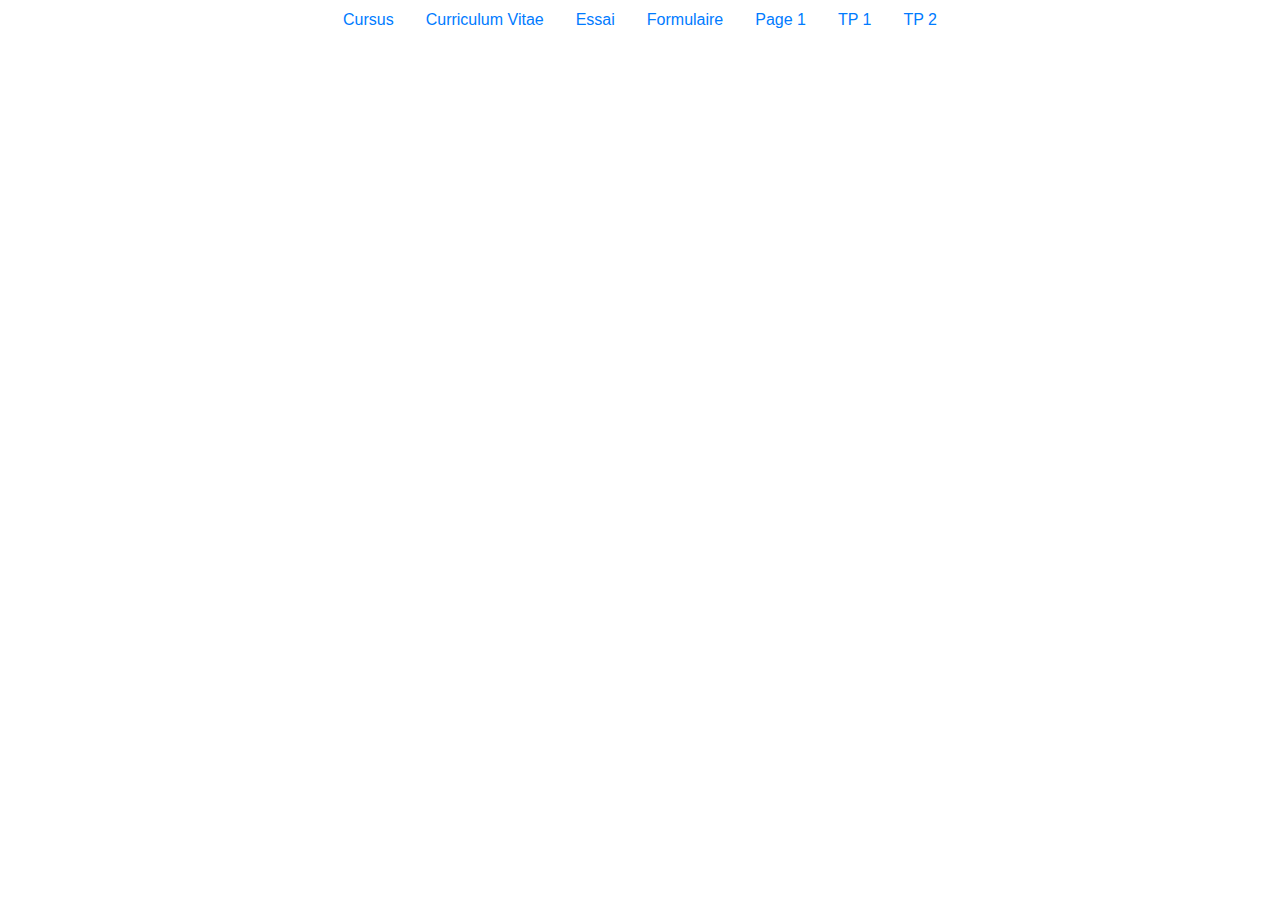
<file: index.html>
<!DOCTYPE html>
<html lang="en">
<head>
    <meta charset="UTF-8">
    <meta name="viewport" content="width=device-width, initial-scale=1.0">
    <link href="https://maxcdn.bootstrapcdn.com/bootstrap/4.5.2/css/bootstrap.min.css" rel="stylesheet">

    <title>Bootstrap</title>
</head>
<body>
    <ul class="nav justify-content-center">
        <li class="nav-item">
          <a class="nav-link active" aria-current="page" href="cursus.html">Cursus</a>
        </li>
        <li class="nav-item">
          <a class="nav-link" href="cv.html">Curriculum Vitae</a>
        </li>
        <li class="nav-item">
          <a class="nav-link" href="essai.html">Essai</a>
        </li>
        <li class="nav-item">
            <a class="nav-link" href="mon formulaire.html">Formulaire</a>
          </li>
          <li class="nav-item">
            <a class="nav-link" href="page1.html">Page 1</a>
          </li>
          <li class="nav-item">
            <a class="nav-link" href="tp1.html">TP 1</a>
          </li>
          <li class="nav-item">
            <a class="nav-link" href="tp2.html">TP 2</a>
          </li>

      </ul>
</body>
</html>
</file>
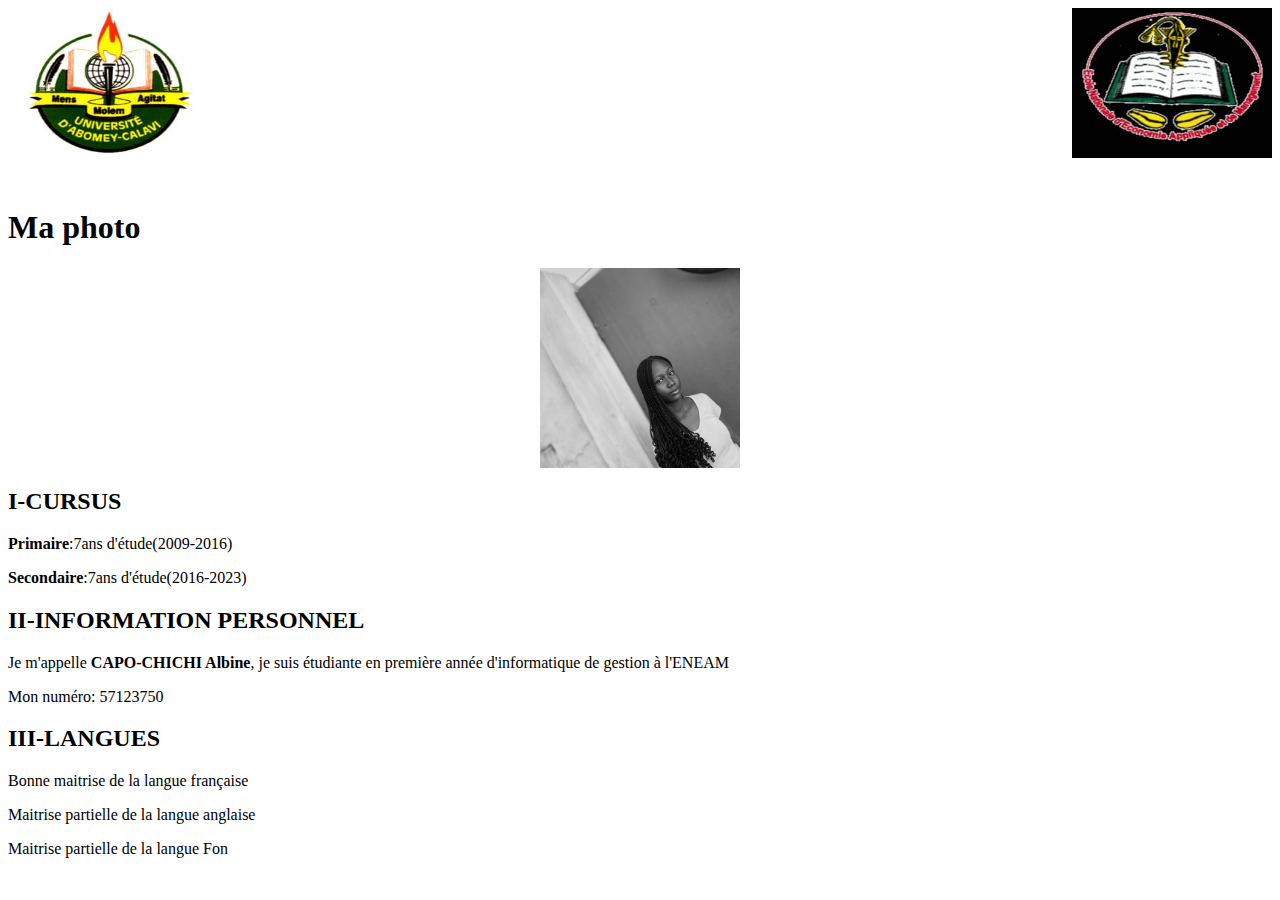
<file: cursus.html>
<html lang="fr">
<head>
   <meta charset="UTF-8">
   <meta name="viewport" content="width=device-width, initial-scale=1.0">
   <title>Cursus</title>
</head>
<body>
   <div class="container">
   <div class="rtg">
     <img src="uac.jpg.jpg" align="left" alt="" width="200px" height="150px">
     <img src="eneam.jpg.jpg" align="right" alt="" width="200px" height="150px">
   </div>
   <header>
     <br/> <br/> <br/> <br/> <br/> <br/> <br/> <br/> <br/> <br/>
       <h1>Ma photo</h1>
      </header>
      <p><center><img src="Bino.jpg" width="200" height="200"></center></p>
   <div class="section">
       <h2>I-CURSUS</h2>
        <p><strong>Primaire</strong>:7ans d'étude(2009-2016)</p>
        <p><strong>Secondaire</strong>:7ans d'étude(2016-2023)</p>
          
    </div>
    <div class="section">
          <h2>II-INFORMATION PERSONNEL</h2>
          <p>Je m'appelle <strong>CAPO-CHICHI Albine</strong>, je suis étudiante en première année d'informatique de gestion à l'ENEAM</p>
          <p>Mon numéro: 57123750</p>
    </div>
    <div class="section">
      <h2>III-LANGUES</h2> 
           <p>Bonne maitrise de la langue française</p>
           <p>Maitrise partielle de la langue anglaise</p>
           <p>Maitrise partielle de la langue Fon</p>
    </div>
    
</body>
</html>
</file>
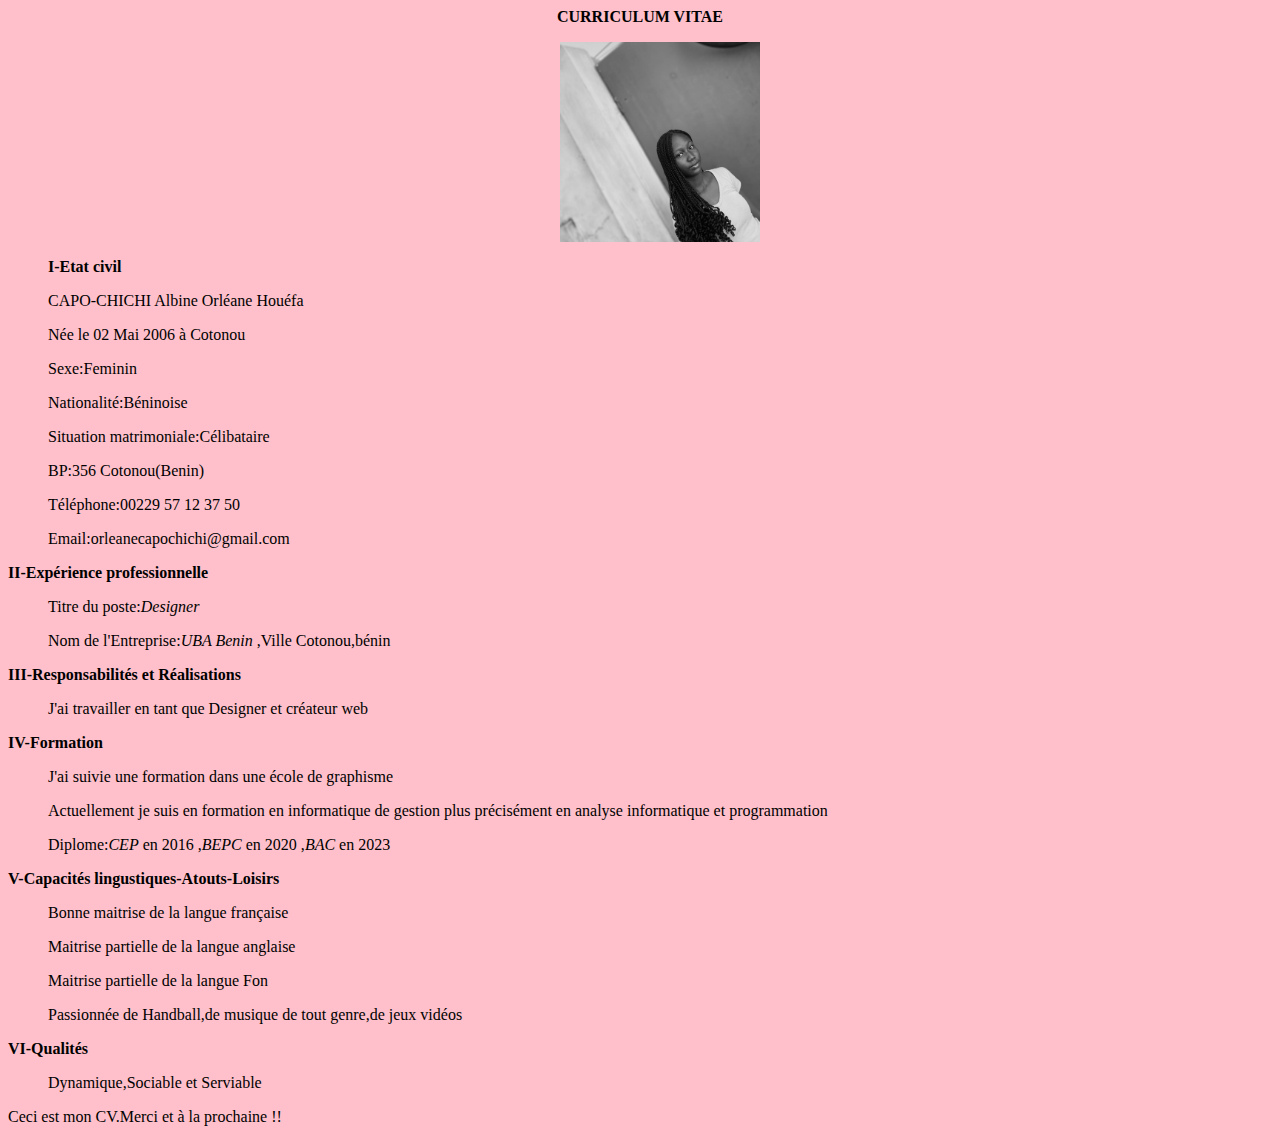
<file: cv.html>
<html>
    <head><title>Curricalum Vitae</title></head>
    <body bgcolor="pink">
         <strong><center>CURRICULUM VITAE</center></strong>
        
         <ul>
         <header>
           <p><center> <img src="Bino.jpg" width="200" height="200"> </center></p>
         </header>
         <strong>I-Etat civil</strong>
           <p>CAPO-CHICHI Albine Orléane Houéfa</p>
           <p>Née le 02 Mai 2006 à Cotonou</p>
           <p>Sexe:Feminin</p>
           <p>Nationalité:Béninoise</p>
           <p>Situation matrimoniale:Célibataire</p>
           <p>BP:356 Cotonou(Benin)</p>
           <p>Téléphone:00229 57 12 37 50</p>
           <p>Email:orleanecapochichi@gmail.com</p>
 
         </ul>
             
         </ul>
         <div class="section">
         <strong>II-Expérience professionnelle</strong>
         <ul>
           <p>Titre du poste:<em>Designer</em></p>
           <p>Nom de l'Entreprise:<em>UBA Benin</em> ,Ville Cotonou,bénin</p>
         </ul>
         </div>
          
         <div class="section">
         <strong>III-Responsabilités et Réalisations</strong>
         <ul>
           <p>J'ai travailler en tant que Designer et créateur web</p>
         </ul>
         </div>
         
         <div class="section">
         <strong>IV-Formation</strong>
         <ul>
           <p>J'ai suivie une formation dans une école de graphisme</p>
           <p>Actuellement je suis en formation en informatique de gestion plus précisément en analyse informatique et programmation</p>
           <p>Diplome:<em>CEP</em> en 2016 ,<em>BEPC</em> en 2020 ,<em>BAC</em> en 2023</p>
         </ul>
         </div>
         <div class="section">
     
         <strong>V-Capacités lingustiques-Atouts-Loisirs</strong>
         <ul>
           <p>Bonne maitrise de la langue française</p>
           <p>Maitrise partielle de la langue anglaise</p>
           <p>Maitrise partielle de la langue Fon</p>
           <p>Passionnée de Handball,de musique de tout genre,de jeux vidéos</p>
         </ul>
         </div>
         <div class="section">
         <strong>VI-Qualités</strong>
         <ul>
           <p>Dynamique,Sociable et Serviable</p>
         </ul>
         </div>
            
         <p>Ceci est mon CV.Merci et à la prochaine !! </p>
             
   </body>
</html>
</file>
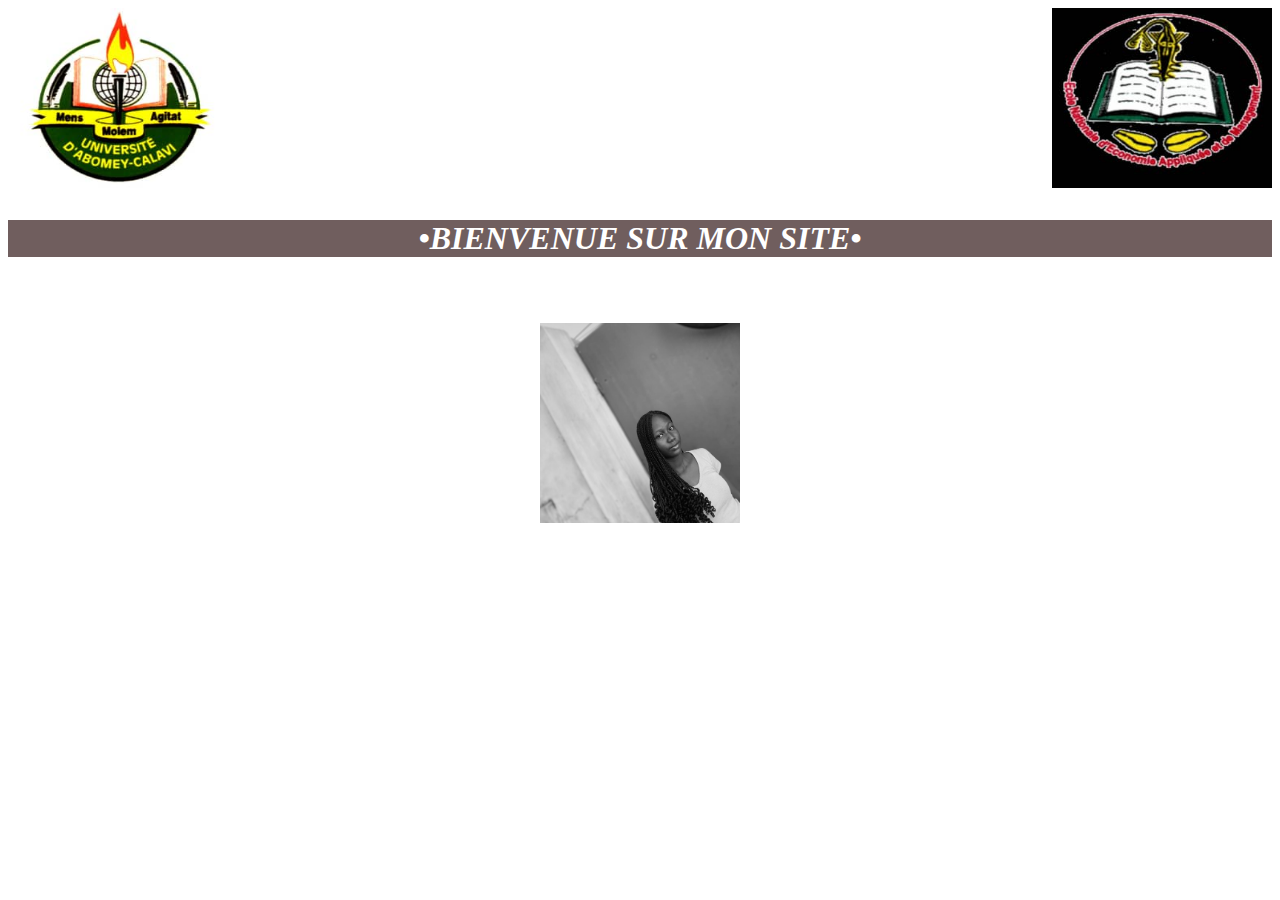
<file: essai.html>
<html>
 <head>
 <link href="haut.css" rel="stylesheet" />
 </head>
 <body>
  <img src="uac.jpg.jpg"  height="180" width="220" align="left"/>
  <img src="eneam.jpg.jpg"  height="180" width="220" align="right"/>
  
  <br><br><br><br><br> <br> <br> <br> <br> <br>  
  <h1 id="b"><center><p>•BIENVENUE SUR MON SITE•</p></center></h1>
  <br>
  <p><center> <img src="Bino.jpg" width="200" height="200"> </center></p>

 </body>
</html>
</file>
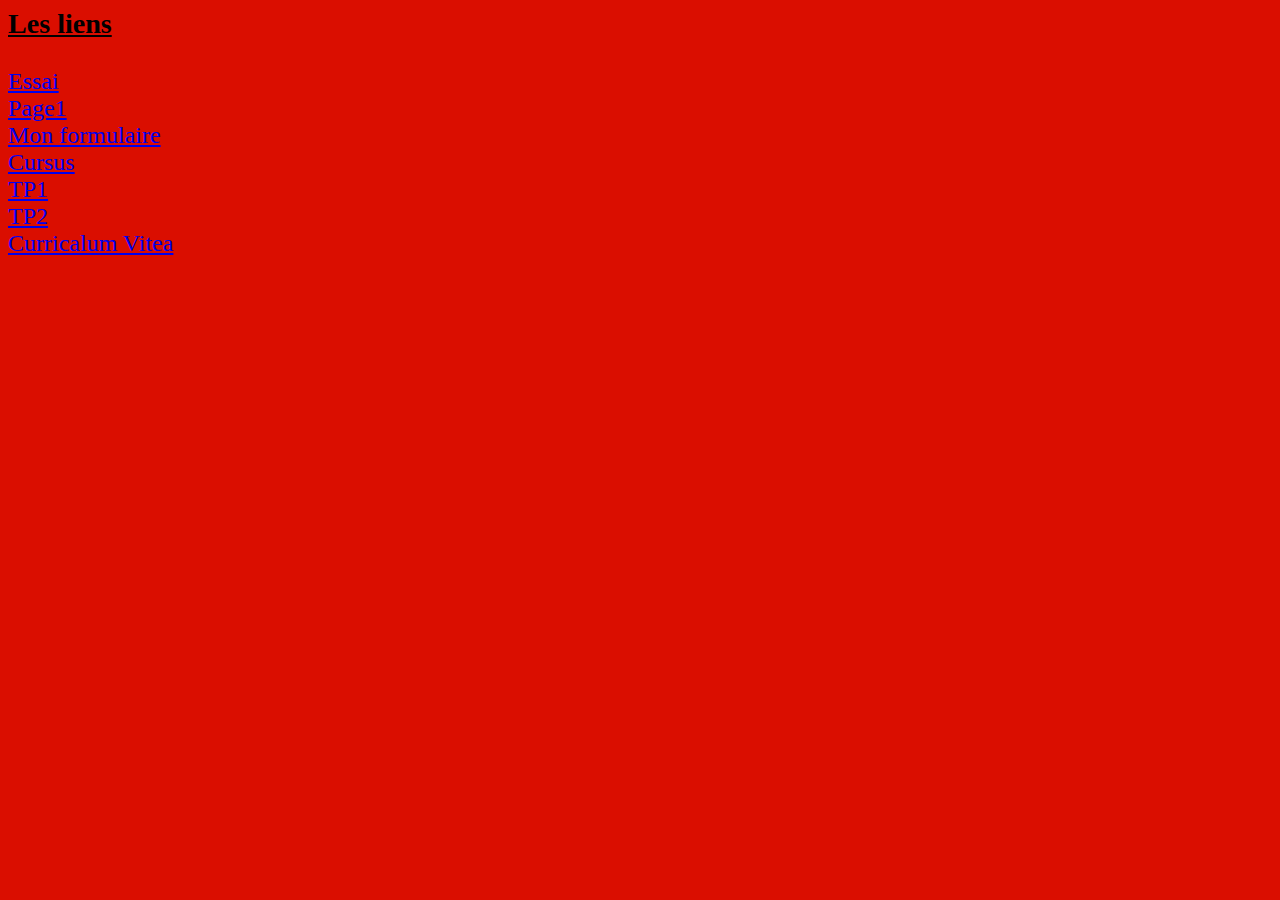
<file: liens.html>
<html lang="en">
<head>
    <meta charset="UTF-8">
    <meta http-equiv="X-UA-Compatible" content="IE=edge">
    <meta name="viewport" content="width=device-width, initial-scale=1.0">
    <title>Sommaire</title> 
</head>
<body bgcolor="darkyellow">
  <font size="5">
<h3><u>Les liens</u></h3>
<a href="essai.html" target="c">Essai</a></br>
<a href="page1.html" target="c">Page1</a></br>
<a href="mon formulaire.html" target="c">Mon formulaire</a></br>
<a href="cursus.html" target="c">Cursus</a></br>
<a href="tp1.html" target="c">TP1</a></br>
<a href="tp2.html" target="c">TP2</a></br>
<a href="curricalum vitea.html" target="c">Curricalum Vitea</a></br>
</body>
</html>
</file>
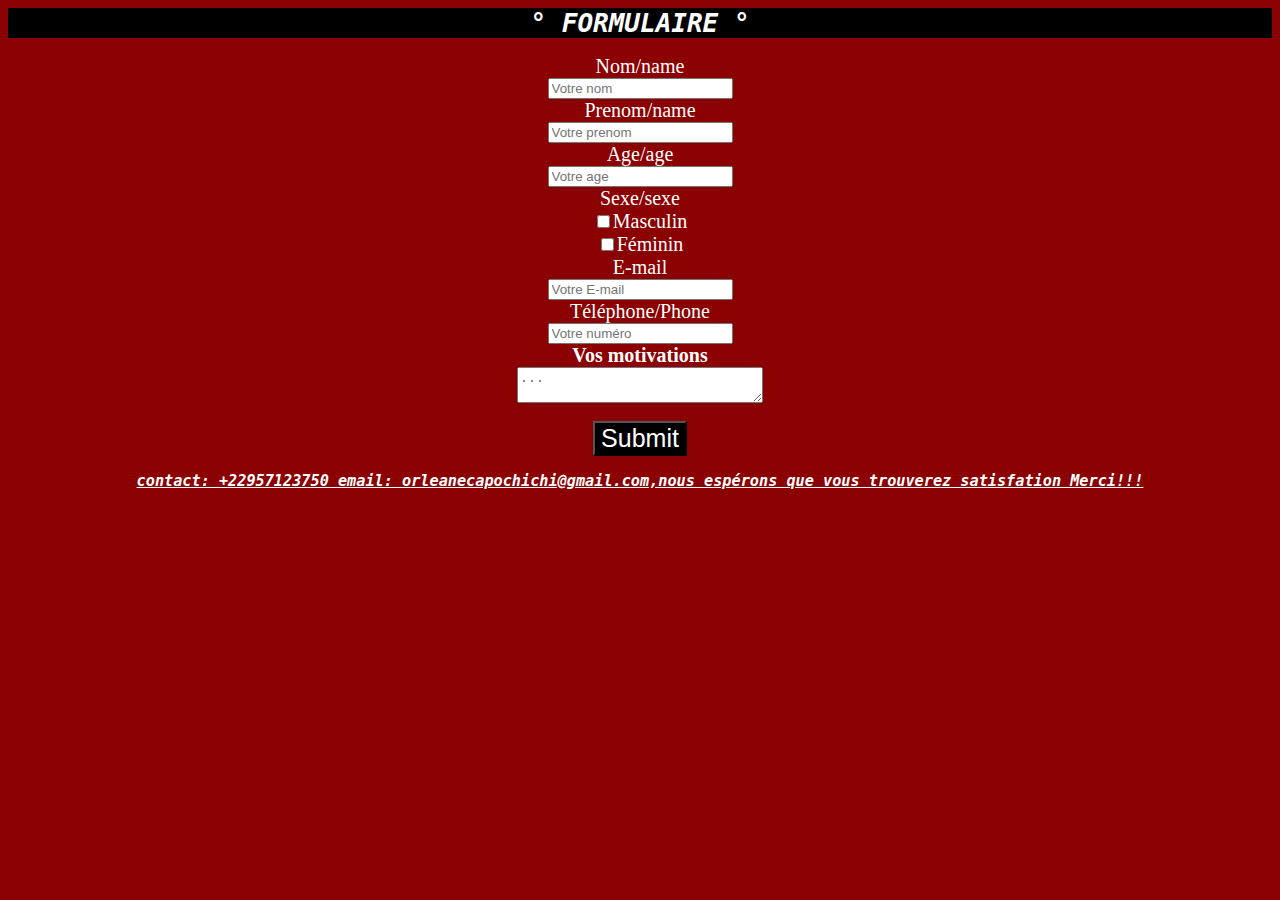
<file: mon formulaire.html>
<html>
	<head>
	 <title> Mon formulaire </title>
	 <link href="formulaire.css" rel="stylesheet"/>
	</head>
	<body>
	 <header id="H">
	  <h1><center>° FORMULAIRE °</center></h1>
	 </header>
	 <form>
	  <center>
	   <label>Nom/name</label><br>
	   <input type="text" id="nom" placeholder="Votre nom"/>
	   <br>
	   <label>Prenom/name</label><br>
	   <input type="text" id="prenom" placeholder="Votre prenom"/>
	   <br>
	   <label>Age/age</label><br>
	   <input type="text" id="age" placeholder="Votre age"/>
	   <br>
	   <label>Sexe/sexe</label><br>
	   <input type="checkbox" id="male" placeholder="male"/><label>Masculin </label><br>
	   <input type="checkbox" id="girl" placeholder="girl"/><label>Féminin </label>	
	   <br>
	   <label>E-mail</label><br>
	   <input type="email" id="mail" placeholder="Votre E-mail"/>
	   <br>
	   <label>Téléphone/Phone</label><br>
	   <input type="text" id="phone" placeholder="Votre numéro"/>
	   <br>
	   <label><strong>Vos motivations</strong></label><br>
	   <textarea type="text" id="zone" rows="2" cols="28" placeholder="..."/></textarea>
	   <br>
	   <br>
	   <input type="submit" name="Envoie" id="Envoie" >
	   <br>
	 </form>
	 <footer>
	  <p><strong><h3>contact: +22957123750 email: orleanecapochichi@gmail.com,nous espérons que vous trouverez satisfation Merci!!! </h3></strong></p>
	 </footer>	   
	  </center>  
   </body>
</file>
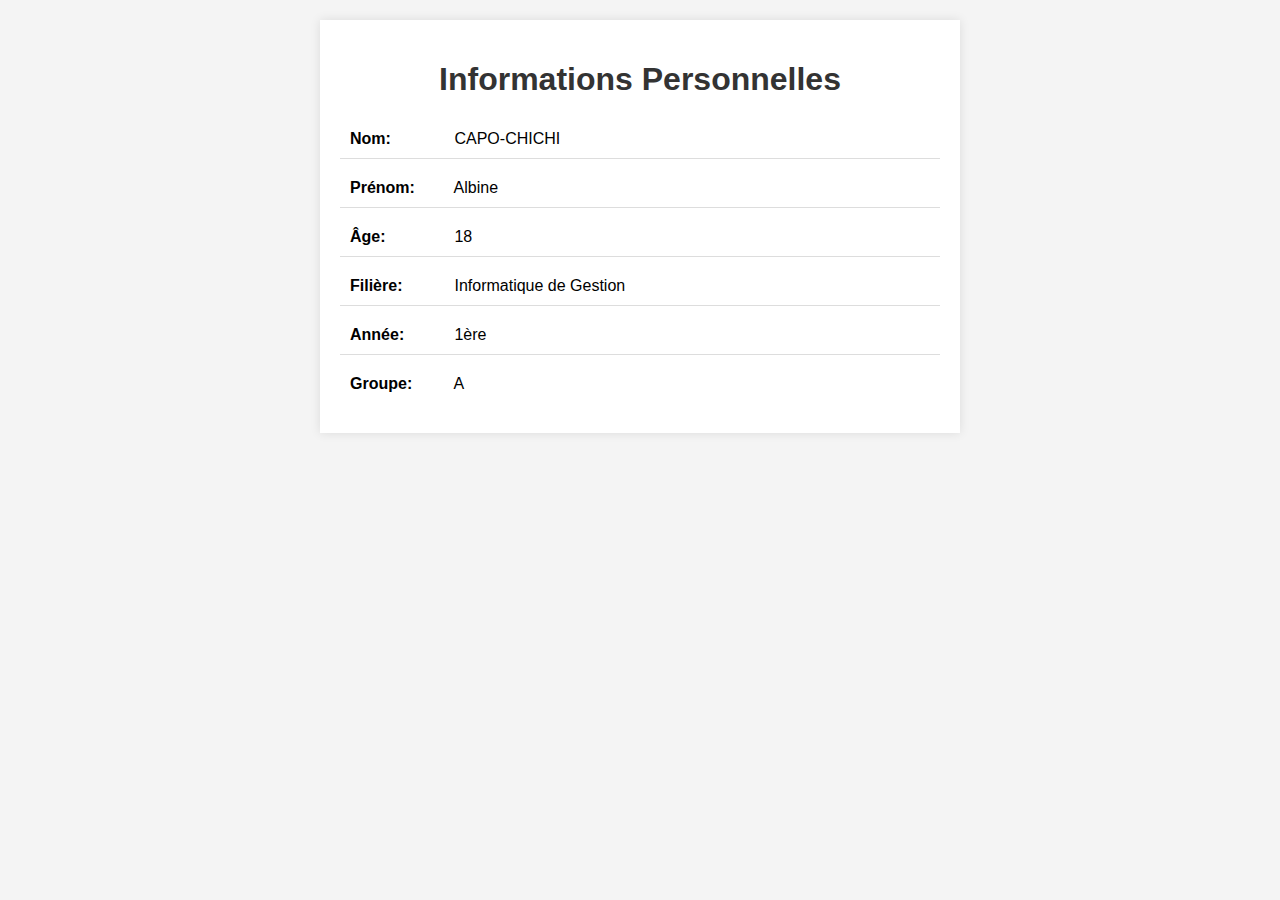
<file: page1.html>
<html lang="fr">
<head>
    <meta charset="UTF-8">
    <meta name="viewport" content="width=device-width, initial-scale=1.0">
    <title>Page1 </title>
    <style>
        body {
            font-family: Arial, sans-serif;
            background-color: #f4f4f4;
            margin: 0;
            padding: 20px;
        }
        .container {
            max-width: 600px;
            margin: auto;
            background: #fff;
            padding: 20px;
            box-shadow: 0 0 10px rgba(0, 0, 0, 0.1);
        }
        h1 {
            text-align: center;
            color: #333;
        }
        .info {
            margin: 10px 0;
            padding: 10px;
            border-bottom: 1px solid #ddd;
        }
        .info:last-child {
            border-bottom: none;
        }
        .info label {
            font-weight: bold;
            display: inline-block;
            width: 100px;
        }
    </style>
</head>
<body>
    <div class="container">
        <h1>Informations Personnelles</h1>
        <div class="info">
            <label>Nom:</label>
            <span>CAPO-CHICHI</span>
        </div>
        <div class="info">
            <label>Prénom:</label>
            <span>Albine</span>
        </div>
        <div class="info">
            <label>Âge:</label>
            <span>18</span>
        </div>
        <div class="info">
            <label>Filière:</label>
            <span>Informatique de Gestion</span>
        </div>
        <div class="info">
            <label>Année:</label>
            <span>1ère</span>
        </div>
        <div class="info">
            <label>Groupe:</label>
            <span>A</span>
        </div>
    </div>
</body>
</html>
</file>
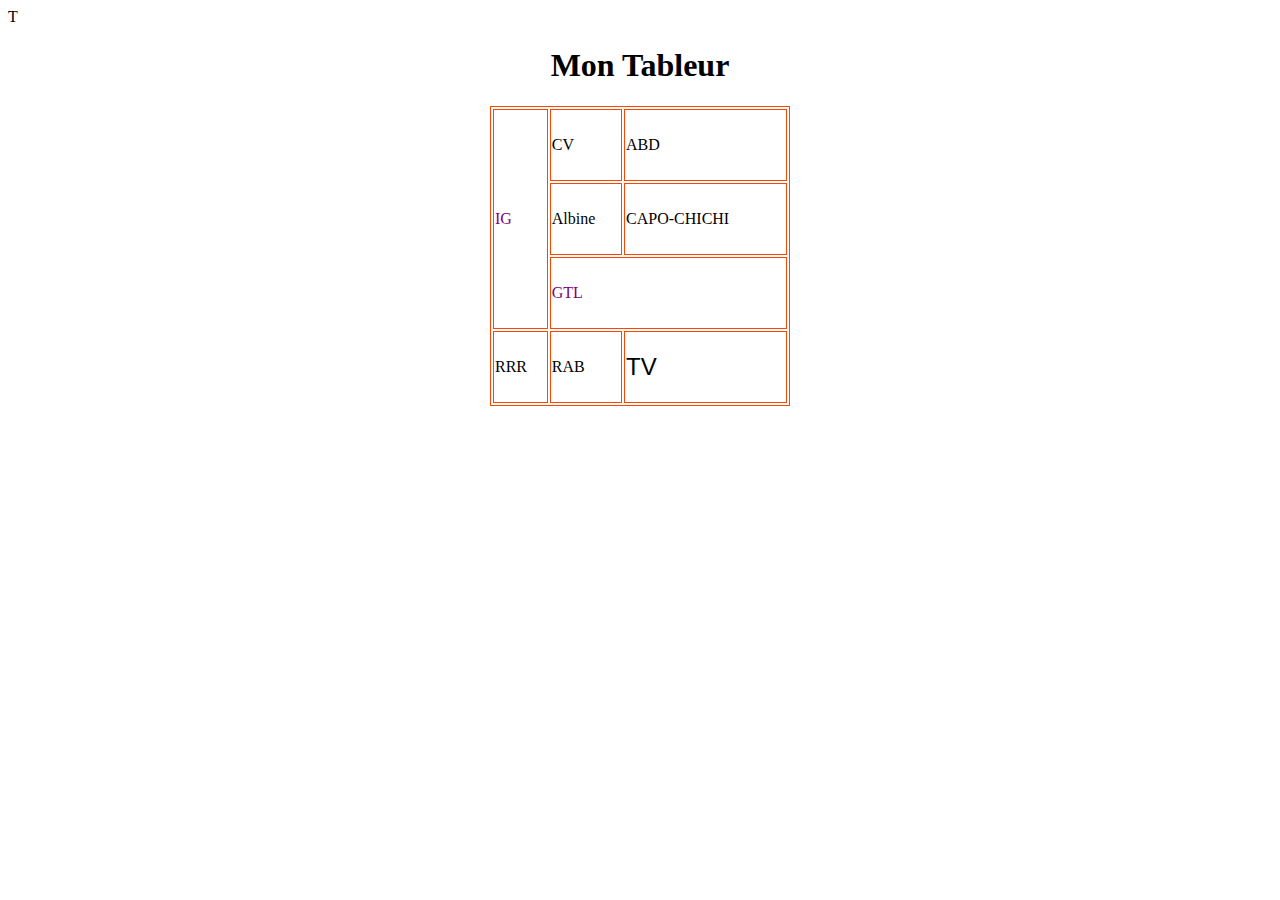
<file: tp1.html>
<head>
  <html>
  <title>TP2</title>T
  <style>
    table{border:1px solid orangered ; margin:0px auto ; height:300px ; width:300px}
    td{border:1px solid orangered ; color:solid orangered ; height:50px ; texr-align:center}
  </style>
  </style>
</head>
<body>
   
  <h1 style="text-align:center ; ">Mon Tableur</h1>
  <div>
    <table>
      <tr>
        <h1><td rowspan="3" style="color:purple ; background:color:blue; ">IG</td></h1>
            <td>CV</td>
            <td>ABD</td>
      </tr>
      <tr>
        <td>Albine</td>
        <td>CAPO-CHICHI</td>
      </tr>
      <tr>
        <td colspan="2" style="color:purple" ; background:color:black ; ">GTL</td>
      </tr>
      <tr>
        <td>RRR</td> 
        <td>RAB</td>
        <td style="font-family:Arial,Helvetica, sans-serif ; font-size:24px ; ">TV</td>
      </tr>
    </table>
   </div>
          
</body>
</html>
</file>
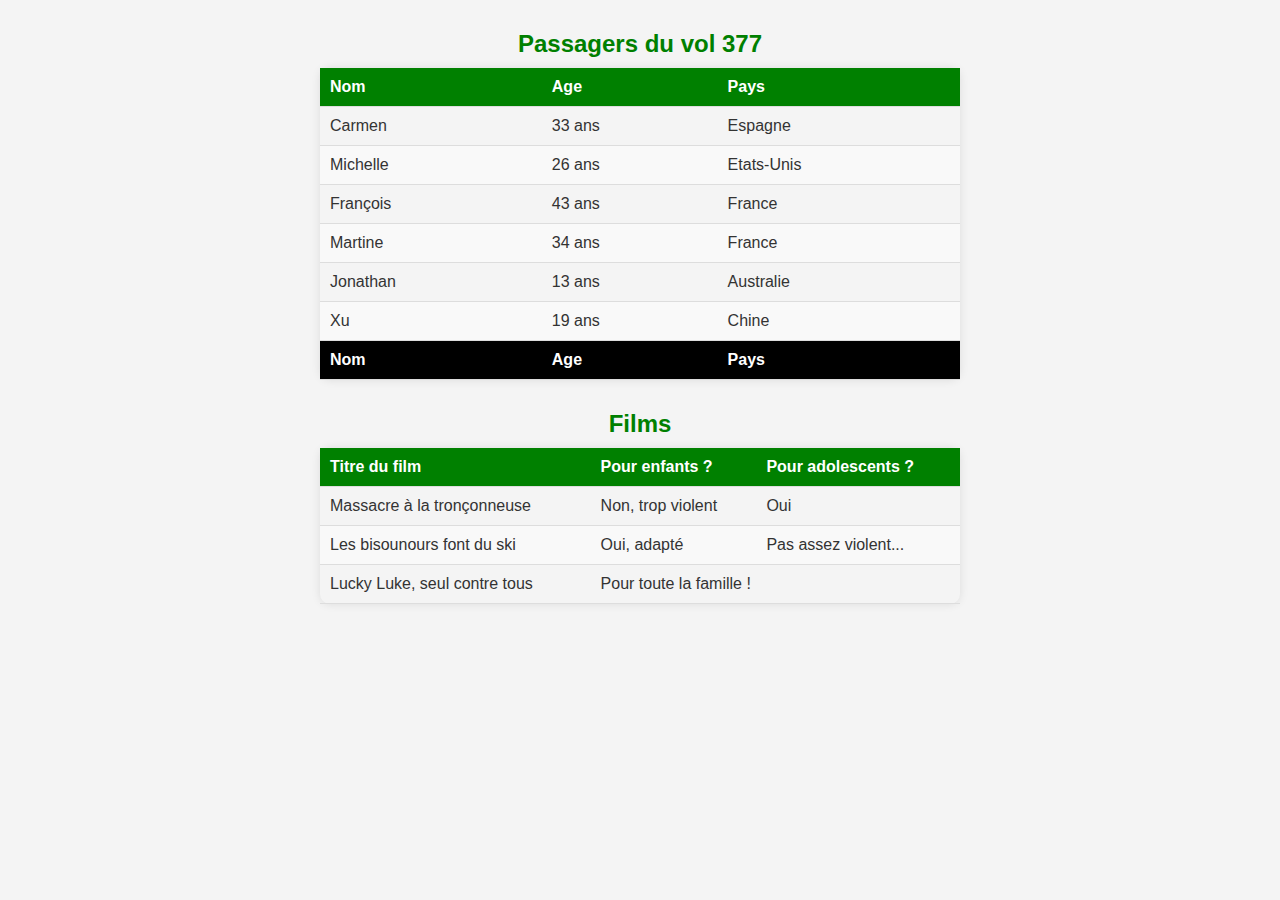
<file: tp2.html>
<!DOCTYPE html>
<html lang="fr">
<head>
  <meta charset="UTF-8">
  <meta name="viewport" content="width=device-width, initial-scale=1.0">
  <title>TP1</title>
  <style>
    body {
      font-family: Arial, sans-serif;
      background-color: #f4f4f4;
      color: #333;
      margin: 0;
      padding: 0;
    }
    table {
      width: 50%;
      margin: 20px auto;
      border-collapse: collapse;
      border-radius: 10px;
      box-shadow: 0 0 10px rgba(0, 0, 0, 0.1);
    }
    table caption {
      font-size: 24px;
      font-weight: bold;
      color: green;
      padding: 10px;
    }
    th, td {
      padding: 10px;
      text-align: left;
      border-bottom: 1px solid #ddd;
    }
    th {
      background-color: green;
      color: #fff;
    }
    tfoot th {
      background-color: black;
      color: #fff;
    }
    tbody tr:nth-child(even) {
      background-color: #f9f9f9;
    }
    tbody tr:hover {
      background-color: #ddd;
    }
  </style>
</head>
<body>

<table>
  <caption>Passagers du vol 377</caption>
  <thead>
    <tr>
      <th>Nom</th>
      <th>Age</th>
      <th>Pays</th>
    </tr>
  </thead>
  <tfoot>
    <tr>
      <th>Nom</th>
      <th>Age</th>
      <th>Pays</th>
    </tr>
  </tfoot>
  <tbody>
    <tr>
      <td>Carmen</td>
      <td>33 ans</td>
      <td>Espagne</td>
    </tr>
    <tr>
      <td>Michelle</td>
      <td>26 ans</td>
      <td>Etats-Unis</td>
    </tr>
    <tr>
      <td>François</td>
      <td>43 ans</td>
      <td>France</td>
    </tr>
    <tr>
      <td>Martine</td>
      <td>34 ans</td>
      <td>France</td>
    </tr>
    <tr>
      <td>Jonathan</td>
      <td>13 ans</td>
      <td>Australie</td>
    </tr>
    <tr>
      <td>Xu</td>
      <td>19 ans</td>
      <td>Chine</td>
    </tr>
  </tbody>
</table>

<table>
  <caption>Films</caption>
  <thead>
    <tr>
      <th>Titre du film</th>
      <th>Pour enfants ?</th>
      <th>Pour adolescents ?</th>
    </tr>
  </thead>
  <tbody>
    <tr>
      <td>Massacre à la tronçonneuse</td>
      <td>Non, trop violent</td>
      <td>Oui</td>
    </tr>
    <tr>
      <td>Les bisounours font du ski</td>
      <td>Oui, adapté</td>
      <td>Pas assez violent...</td>
    </tr>
    <tr>
      <td>Lucky Luke, seul contre tous</td>
      <td colspan="2">Pour toute la famille !</td>
    </tr>
  </tbody>
</table>

</body>
</html>
</file>
<file: haut.css>
h1{color:white;background-color:purple;font-style:oblique;}
#f1{background-color:red;}
#f2{background-color:yellow;}
img{margin: 0;}
#b{color:white;background-color:rgb(112, 94, 94);font-style:italic ;}
a{text-decoration:none;}
</file>
<file: formulaire.css>
body{background-color: darkred; background-size:100%;}
h1{color:white;font-family:monospace;font-style:oblique;background-color:black;}
label{color:white;font-size:20px;}
footer{font-family:monospace;font-style:oblique;color:white;text-decoration:underline;}
#Envoie{color:white;background-color:black;font-size:25px;}
</file>
